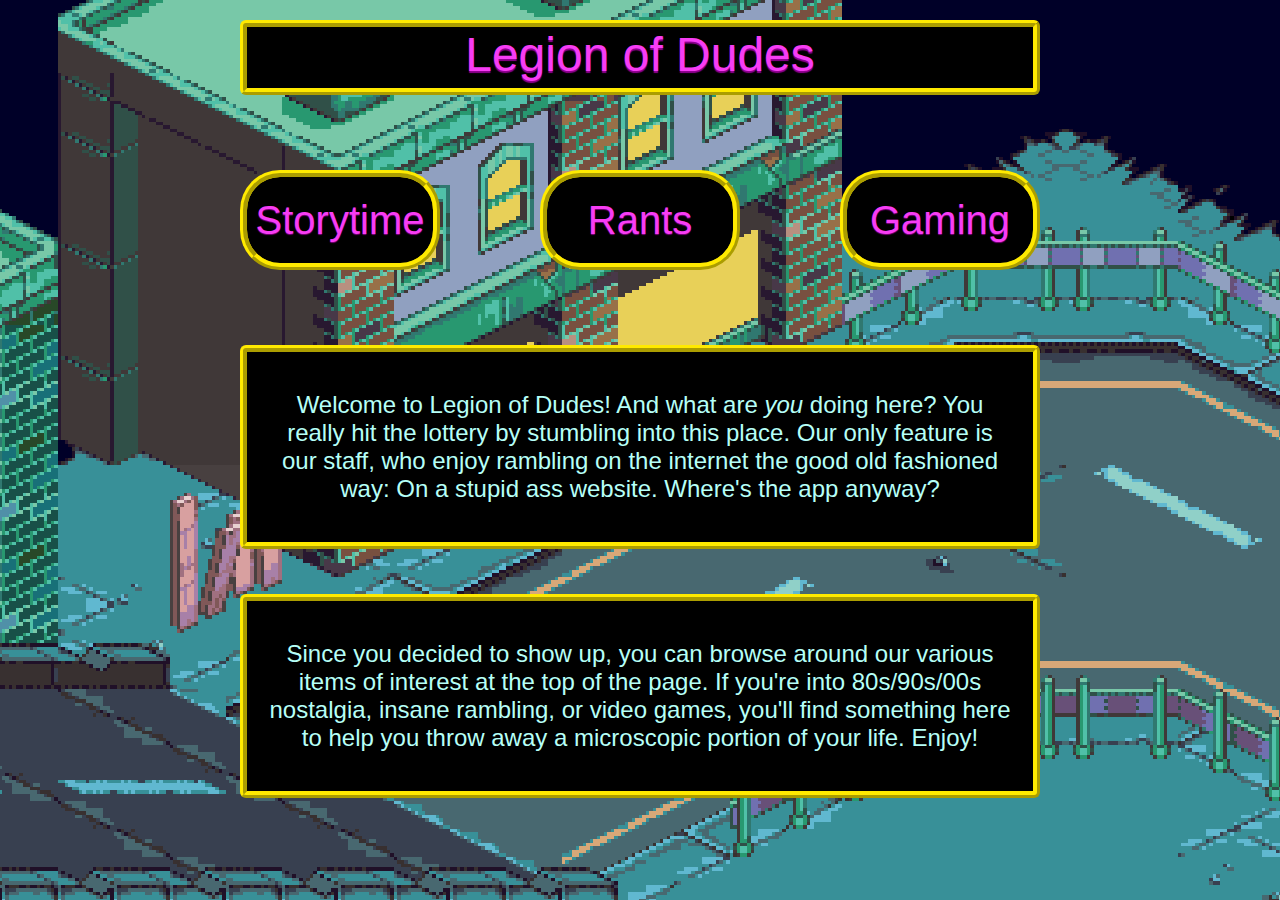
<file: index.html>
<!DOCTYPE html>
<html lang="en">
<head>
    <meta charset="UTF-8">
    <meta name="viewport" content="width=device-width, initial-scale=1.0" />

    <link rel="stylesheet" href="stylesheet.css">
    <title>Legion of Dudes</title>
</head>

<body>
    <h1 class="screentitle">Legion of Dudes</h1>

    <div id="indexbuttons">
        <button class="indbuttons" id="storytimebutton" onclick="window.location.href='storytimemenu.html';">Storytime</button><button class="indbuttons" id="rantsbutton" onclick="window.location.href='rantsmenu.html';">Rants</button><button class="indbuttons" id="videogamesbutton" onclick="window.location.href='videogamesmenu.html';">Gaming</button>
    </div>
        
    

    <div class="gentext">
        <p>Welcome to Legion of Dudes!  And what are <i>you</i> doing here?  You really hit the lottery by stumbling into this place.  
            Our only feature is our staff, who enjoy rambling on the internet the good old fashioned way:  On a stupid ass website.  
            Where's the app anyway?
        </p>
        </p>
    </div>
    
    <div class="gentext">
        <p>Since you decided to show up, you can browse around our various items of interest at the top of the page.  If you're 
            into 80s/90s/00s nostalgia, insane rambling, or video games, you'll find something here to help you throw away a 
            microscopic portion of your life.  Enjoy!
        </p>
    </div>
    

</body>
</html>
</file>
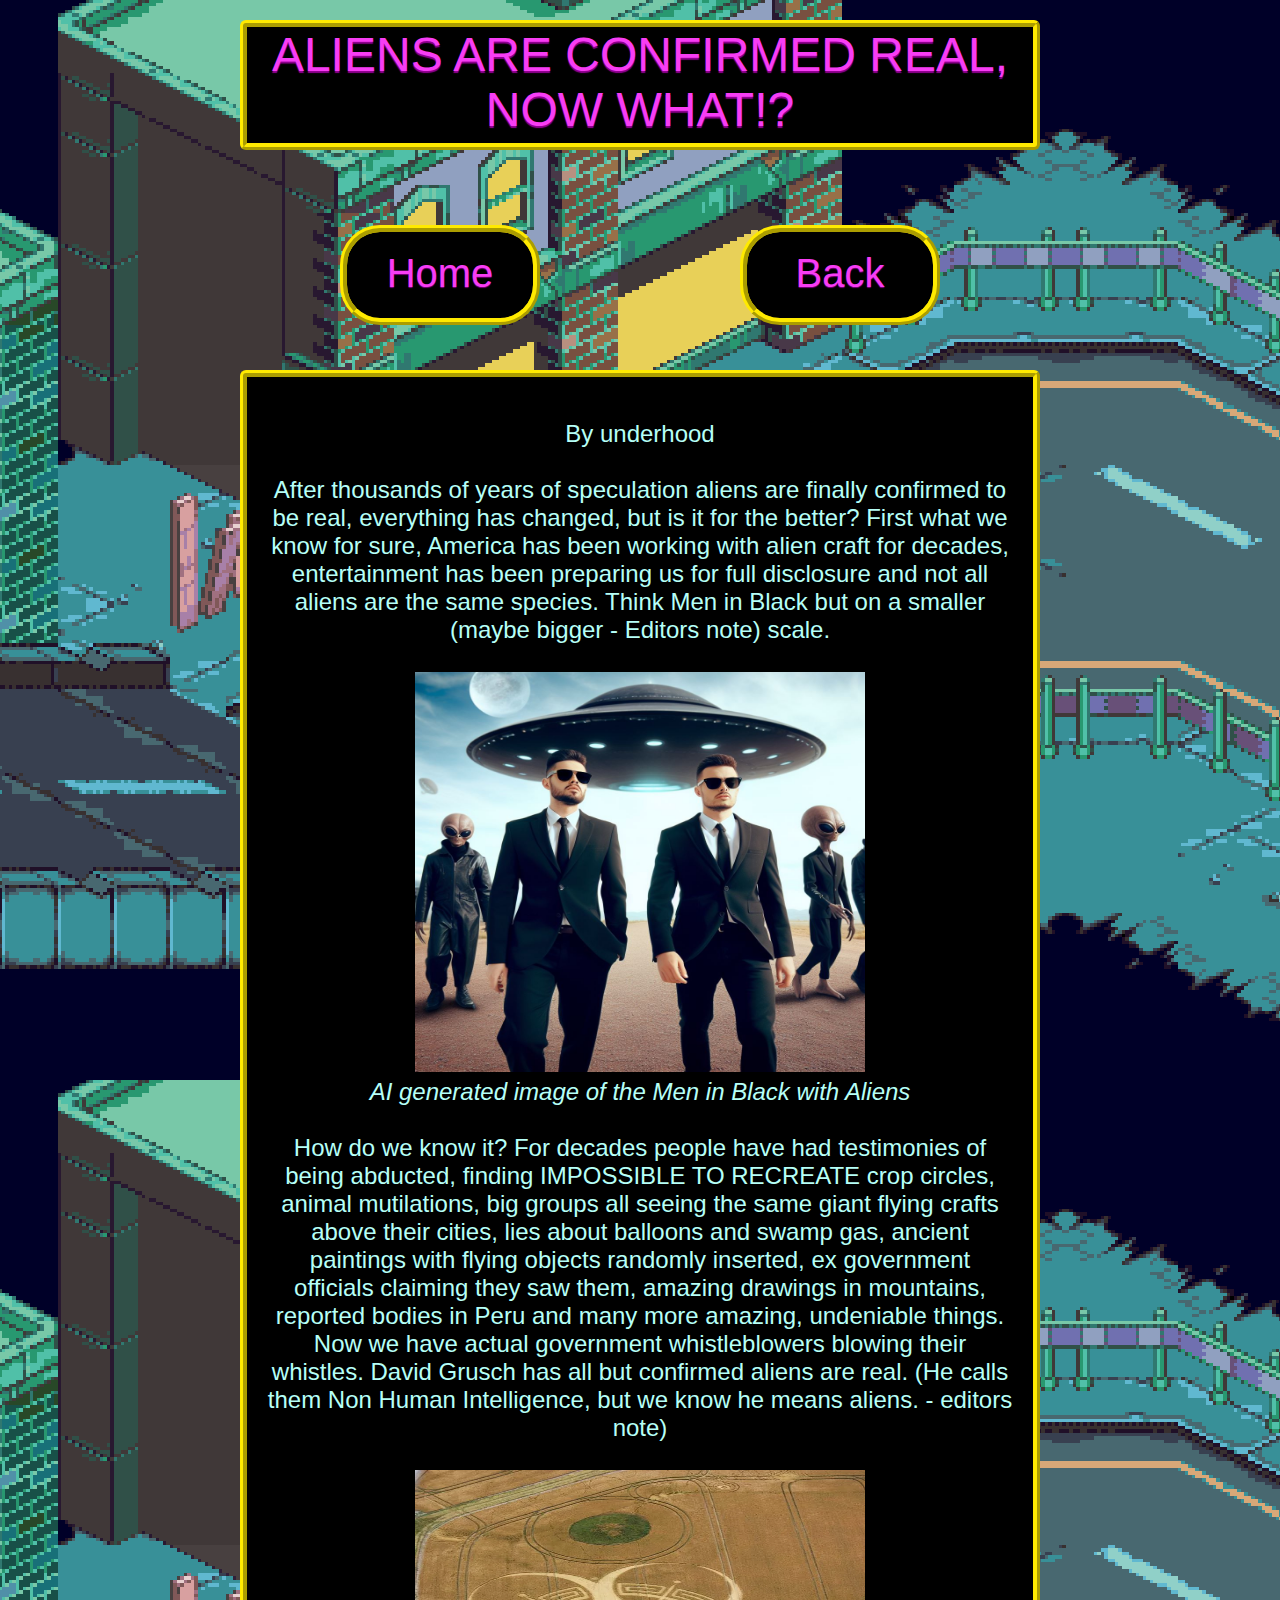
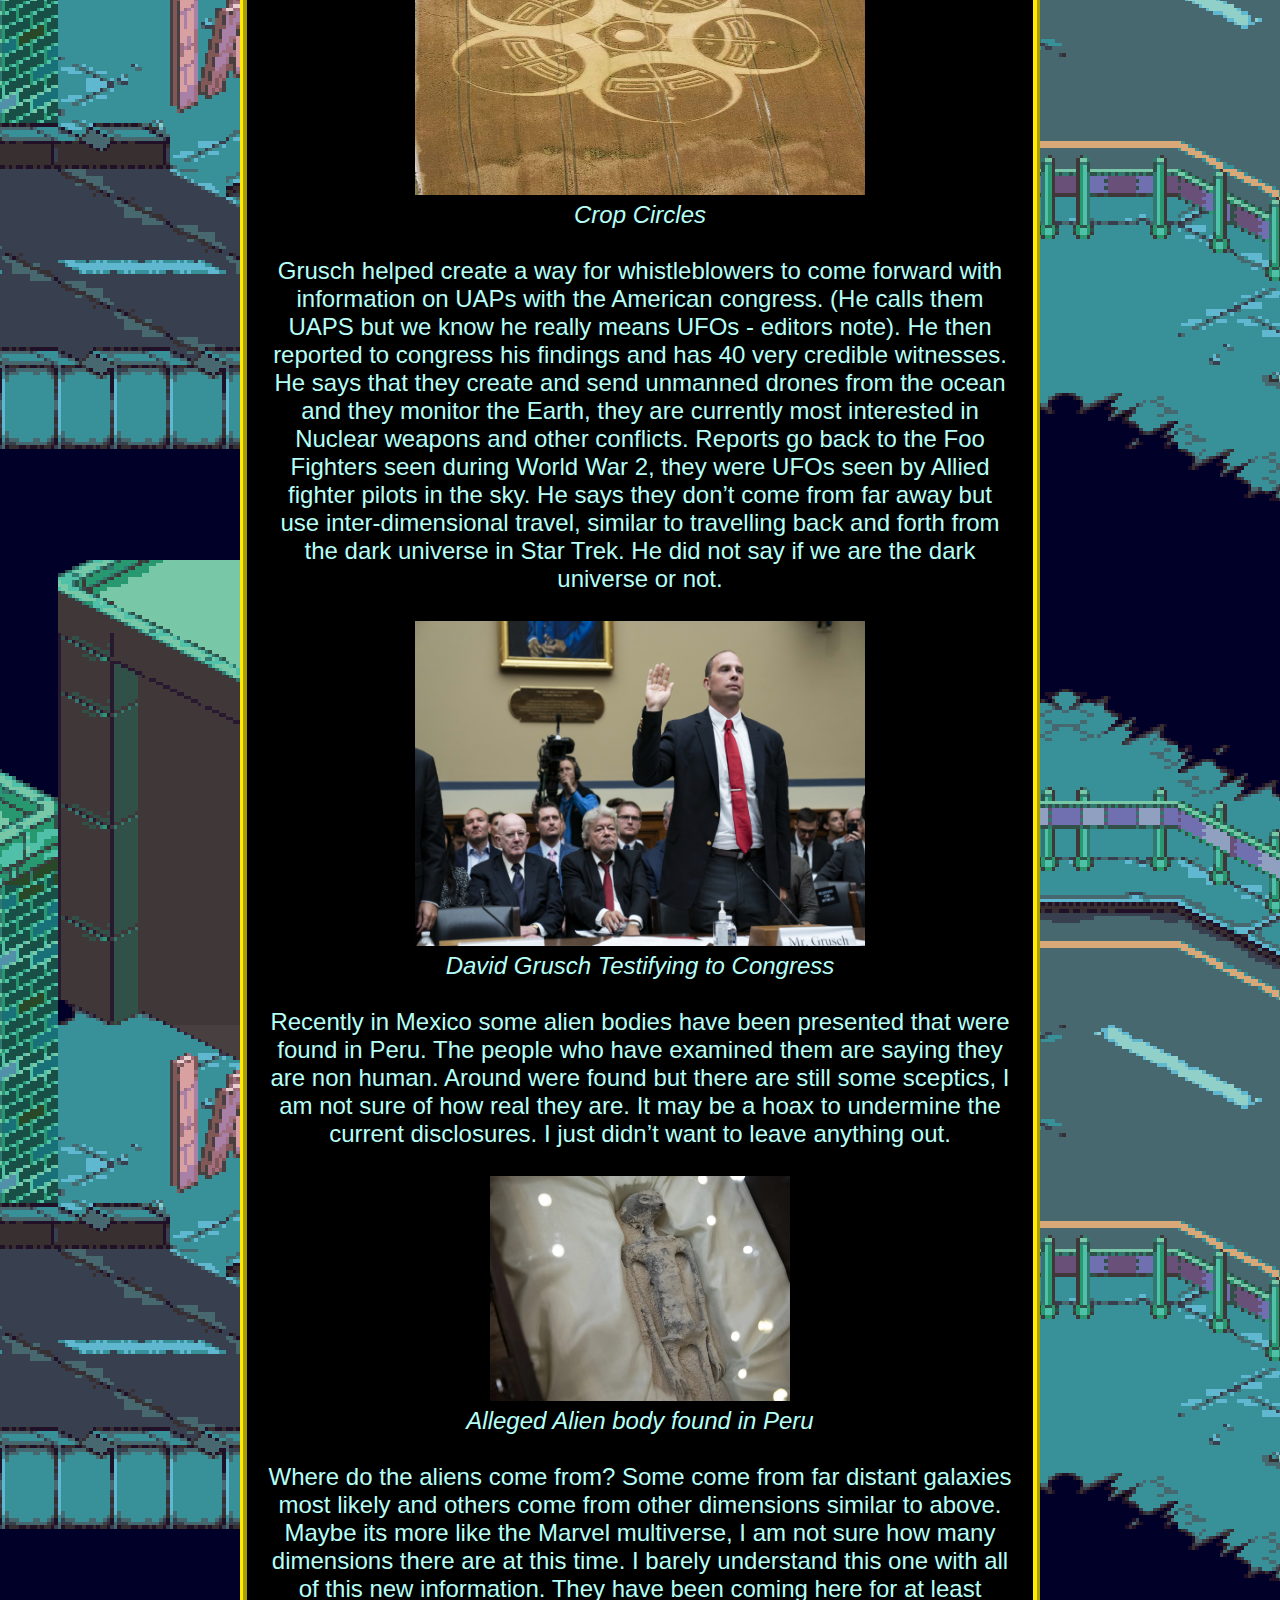
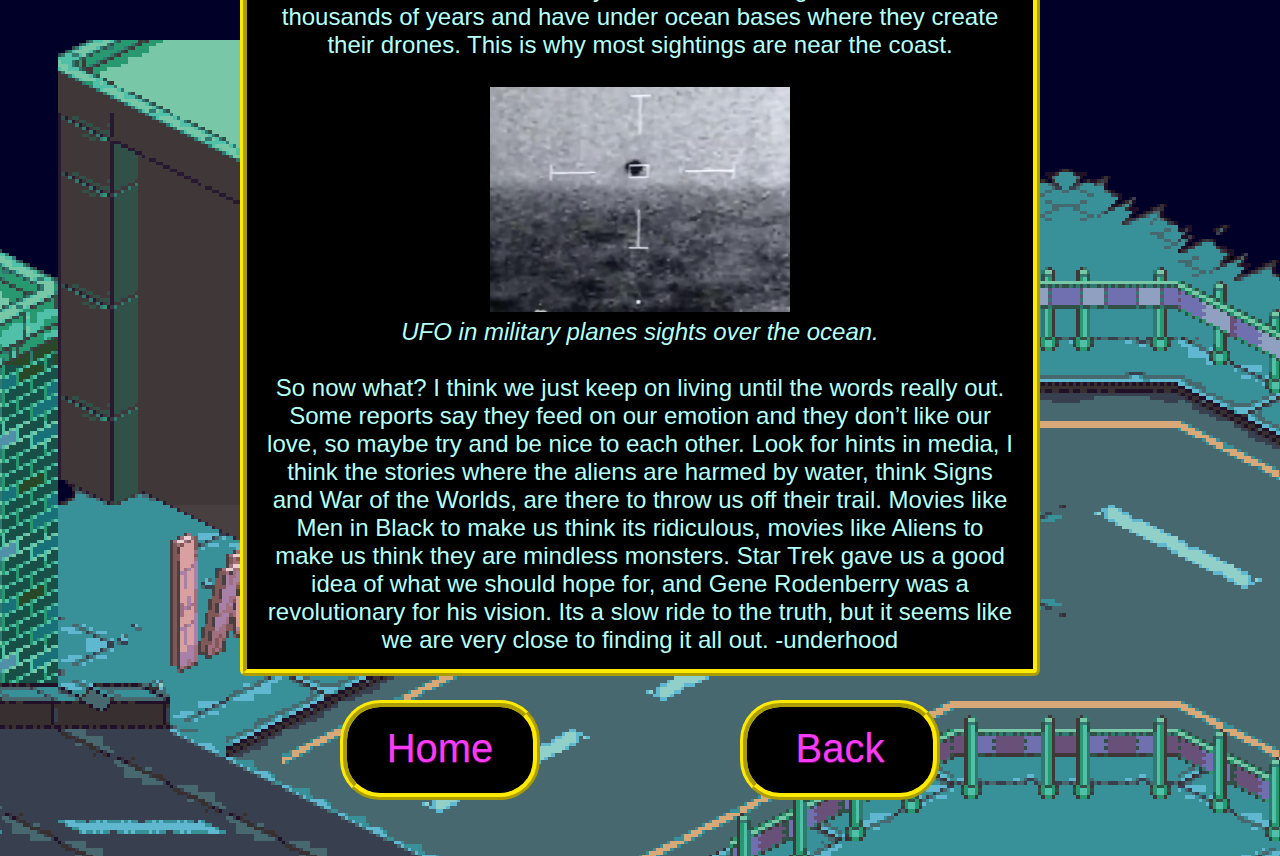
<file: aliensreal.html>
<!DOCTYPE html>
<html lang="en">
    <head>
        <meta charset="UTF-8">
        <meta name="viewport" content="width=device-width, initial-scale=1.0"/>
        <link rel="stylesheet" href="stylesheet.css">
        <title class="screentitle">ALIENS ARE CONFIRMED REAL, NOW WHAT!?</title>
    </head>

<body class="mobilebody">
    <h1 class="screentitle">ALIENS ARE CONFIRMED REAL, NOW WHAT!?</h1>

    <div id="indexbuttons">
        <button id="homebutton" onclick="window.location.href='index.html';">Home
        </button><button id="homebutton" onclick="window.location.href='storytimemenu.html';">Back</button>
    </div>  

    <p class="gentext" class="mobilebody"><br>By underhood<br><br>
    After thousands of years of speculation aliens are finally confirmed to be real, everything has
    changed, but is it for the better? First what we know for sure, America has been working with alien
    craft for decades, entertainment has been preparing us for full disclosure and not all aliens are 
    the same species. Think Men in Black but on a smaller (maybe bigger - Editors note) scale. 
    <br><br>
    
    <img src="meninblack.png" alt="here they come" class="articlepic" width="450" height="400">
    <br>
    <i>AI generated image of the Men in Black with Aliens</i>   
    <br><br>
    How do we know it? For decades people have had testimonies of being abducted, finding IMPOSSIBLE TO 
    RECREATE crop circles, animal mutilations, big groups all seeing the same giant flying crafts above 
    their cities, lies about balloons and swamp gas, ancient paintings with flying objects randomly 
    inserted, ex government officials claiming they saw them, amazing drawings in mountains, reported 
    bodies in Peru and many more amazing, undeniable things. Now we have actual government 
    whistleblowers blowing their whistles. David Grusch has all but confirmed aliens are real. (He calls
    them Non Human Intelligence, but we know he means aliens. - editors note)
    <br><br>
    <img src="cropcircles.png" alt="WHO DID THIS" class="articlepic" width="450" height="325">
    <br>
    <i>Crop Circles</i>
    <br><br>
    Grusch helped create a way for whistleblowers to come forward with information on UAPs with the 
    American congress. (He calls them UAPS but we know he really means UFOs - editors note). He then 
    reported to congress his findings and has 40 very credible witnesses.   He says that they create 
    and send unmanned drones from the ocean and they monitor the Earth, they are currently most 
    interested in Nuclear weapons and other conflicts. Reports go back to the Foo Fighters seen during 
    World War 2, they were UFOs seen by Allied fighter pilots in the sky. He says they don’t come from 
    far away but use inter-dimensional travel, similar to travelling back and forth from the dark 
    universe in Star Trek. He did not say if we are the dark universe or not.
    <br><br>
    <img src="testifyguy.png" alt="Insert RATM reference" class="articlepic" width="450" height="325">
    <br>
    <i>David Grusch Testifying to Congress</i>
    <br><br>
    Recently in Mexico some alien bodies have been presented that were found in Peru. The people who 
    have examined them are saying they are non human. Around were found but there are still some 
    sceptics, I am not sure of how real they are. It may be a hoax to undermine the current 
    disclosures. I just didn’t want to leave anything out. 
    <br><br>
    <img src="aliendead.png" alt="Looks a bit crusty" class="articlepic" width="300" height="225">
    <br>
    <i>Alleged Alien body found in Peru</i>
    <br><br>
    Where do the aliens come from? Some come from far distant galaxies most likely and others come from 
    other dimensions similar to above. Maybe its more like the Marvel multiverse, I am not sure how 
    many dimensions there are at this time. I barely understand this one with all of this new 
    information. They have been coming here for at least thousands of years and have under ocean bases 
    where they create their drones. This is why most sightings are near the coast. 
    <br><br>
    <img src="ufocrosshair.png" alt="FIRE!" class="articlepic" width="300" height="225">
    <br>
    <i>UFO in military planes sights over the ocean.</i>
    <br><br>
    So now what? I think we just keep on living until the words really out. Some reports say they feed 
    on our emotion and they don’t like our love, so maybe try and be nice to each other. Look for hints
     in media, I think the stories where the aliens are harmed by water, think Signs and War of the 
     Worlds, are there to throw us off their trail. Movies like Men in Black to make us think its 
     ridiculous, movies like Aliens to make us think they are mindless monsters.  Star Trek gave us a 
     good idea of what we should hope for, and Gene Rodenberry was a revolutionary for his vision. Its 
     a slow ride to the truth, but it seems like we are very close to finding it all out.

-underhood


    <br>
    <div id="indexbuttons">
        <button id="homebutton" onclick="window.location.href='index.html';">Home</button>
        <button id="homebutton" onclick="window.location.href='storytimemenu.html';">Back</button>    
    </div> 
    <br><br>
</body>
</html>
</file>
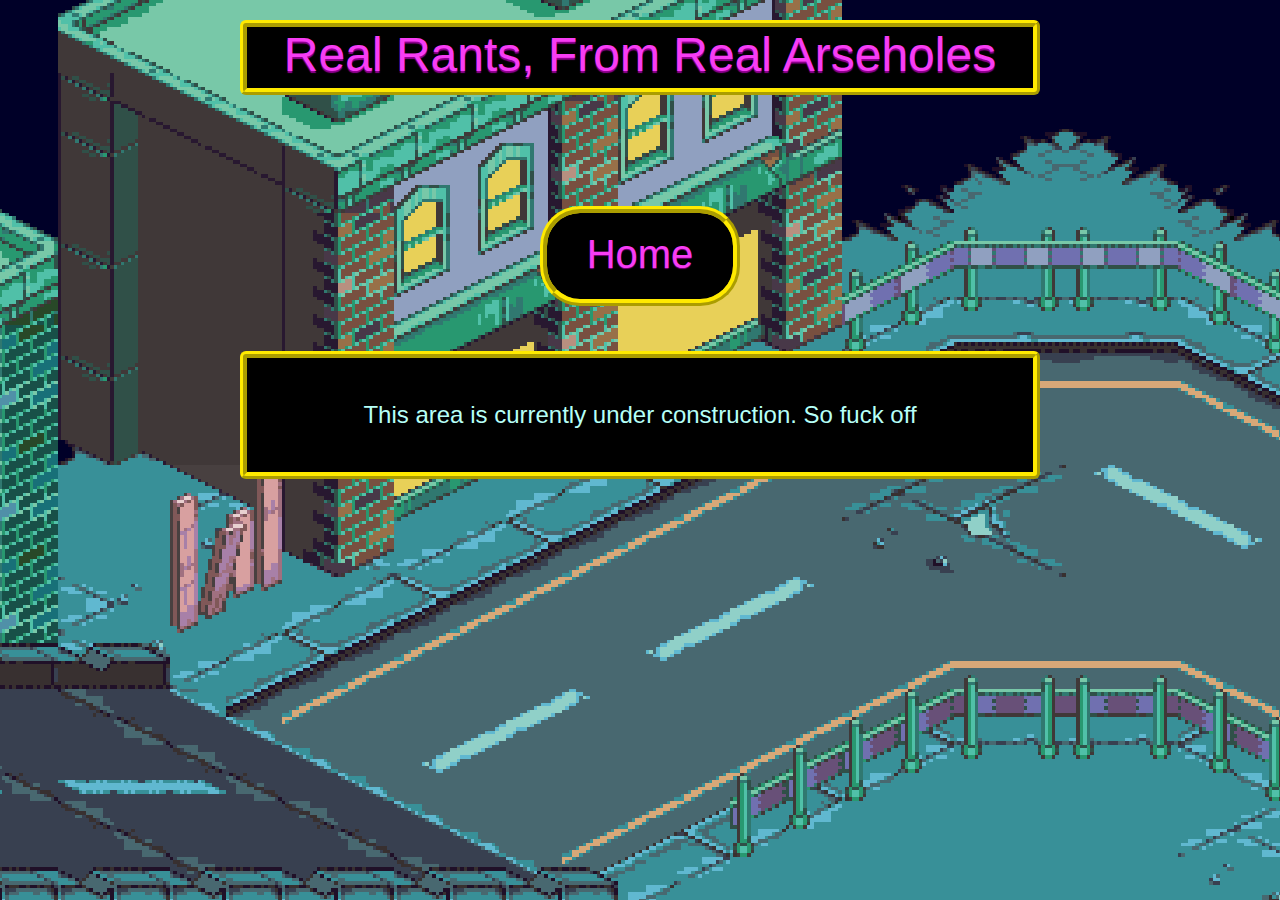
<file: rantsmenu.html>
<!DOCTYPE html>
<html lang="en">
<head>
    <meta charset="UTF-8">
    <meta name="viewport" content="width=device-width, initial-scale=1.0">
    <title>Document</title>
    <link rel="stylesheet" href="stylesheet.css">
</head>

<body>
  <h1>Real Rants, From Real Arseholes
  </h1>  
  <br><br>
  
  <div>
    <button id="homebutton" onclick="window.location.href='index.html';">Home
  </div>  
  <div>
    <p class="gentext">
      <br>
      This area is currently under construction.  So fuck off
      <br><br>
    </p> 
  </div>

</body>
</html>
</file>
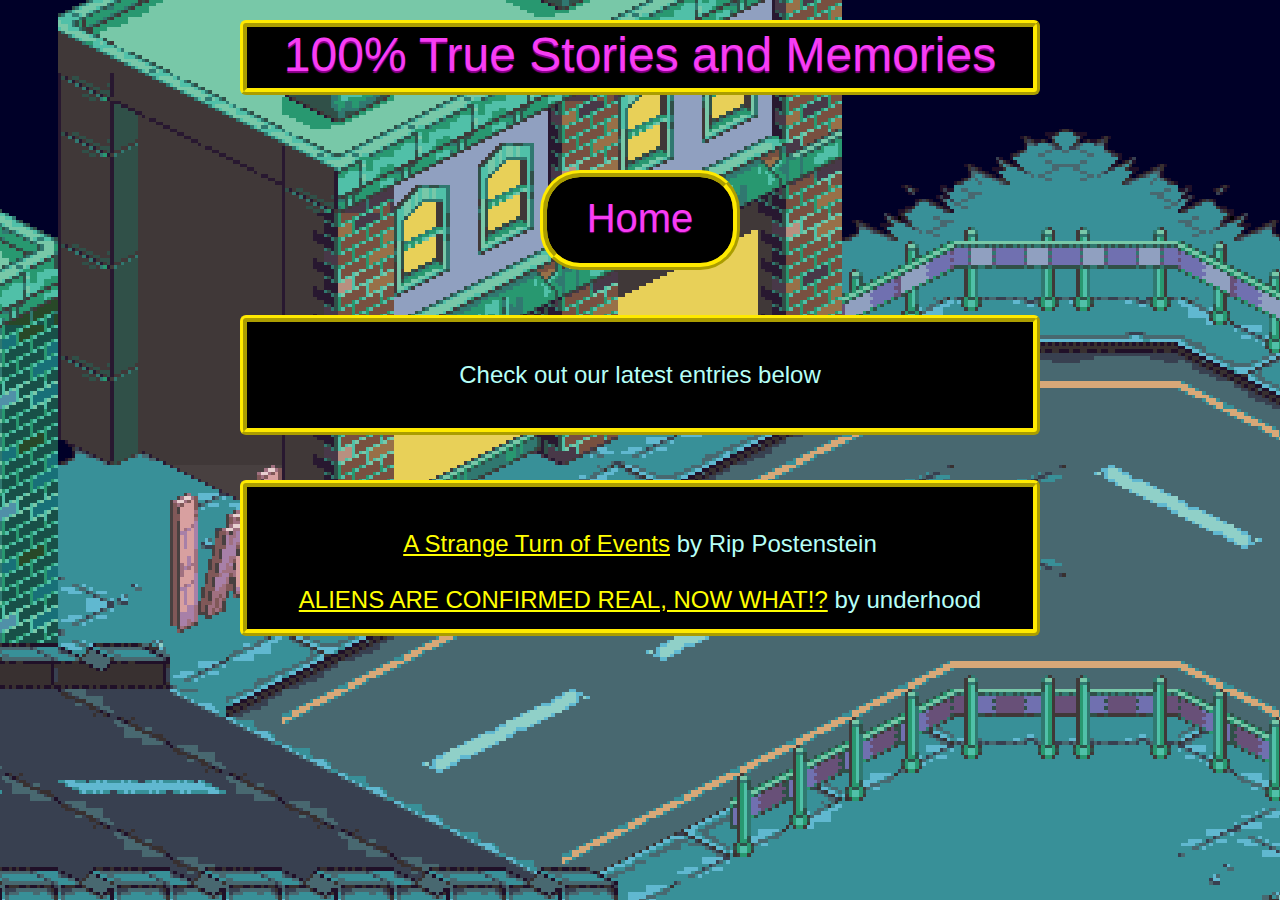
<file: storytimemenu.html>
<!DOCTYPE html>
<html lang="en">
<head>
    <meta charset="UTF-8">
    <meta name="viewport" content="width=device-width, initial-scale=1.0"/>
    <link rel="stylesheet" href="stylesheet.css">
    <title>Storytime HQ</title>
</head>
<body>
    <h1 class="screentitle">100% True Stories and Memories</h1>
    <div class="homebuttondiv">
        <button id="homebutton" onclick="window.location.href='index.html';">Home
    </div>  

    <div class="gentext">
    <p class="textblock">Check out our latest entries below <!--or click on one of our award-winning writers to browse-->   
    </p>
    </div>

<!--this area can be used for buttons to rep each writer later-->

<div id="recent-article">
    <p class="gentext" class="needs-padding"><br><a href="strangeturn.html">A Strange Turn of Events</a> by Rip Postenstein
    <br>
    <br>
    <a href="aliensreal.html">ALIENS ARE CONFIRMED REAL, NOW WHAT!?</a> by underhood
    </p>
   
</div>
</body>
</html>
</file>
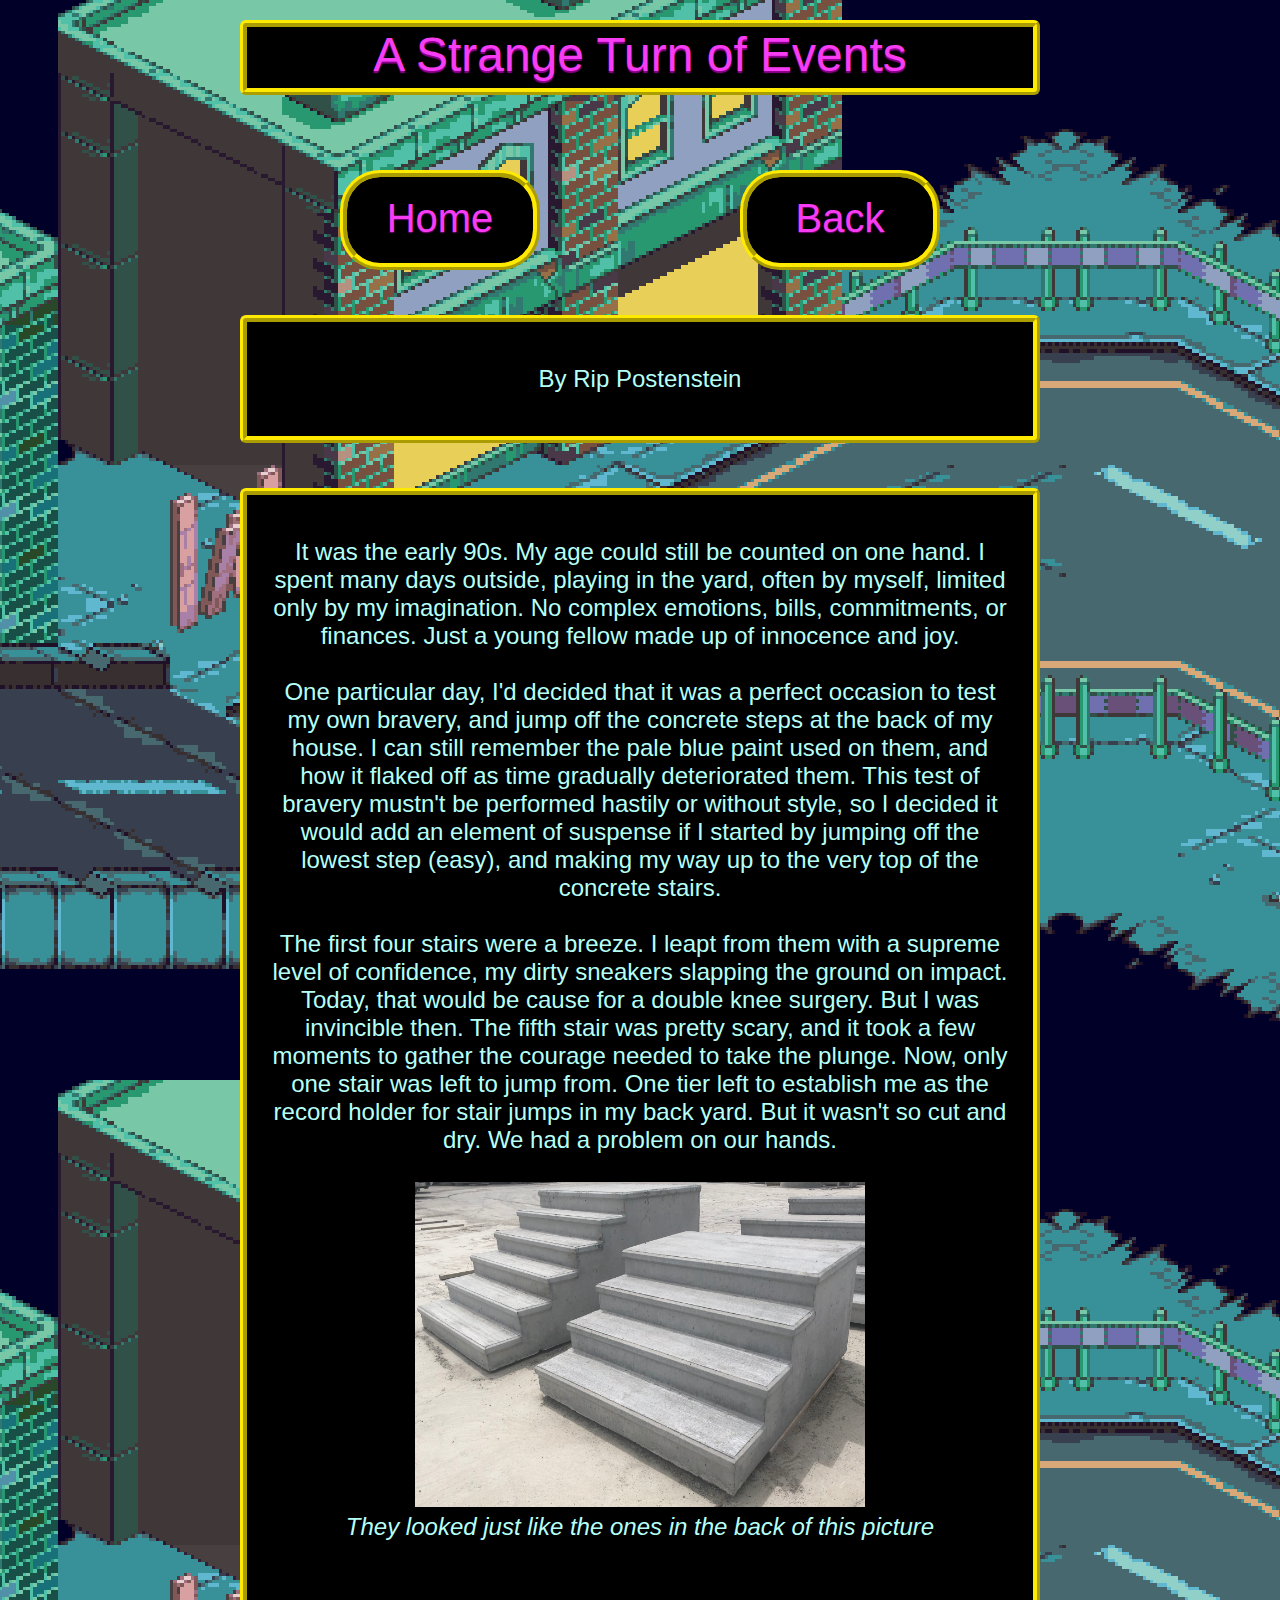
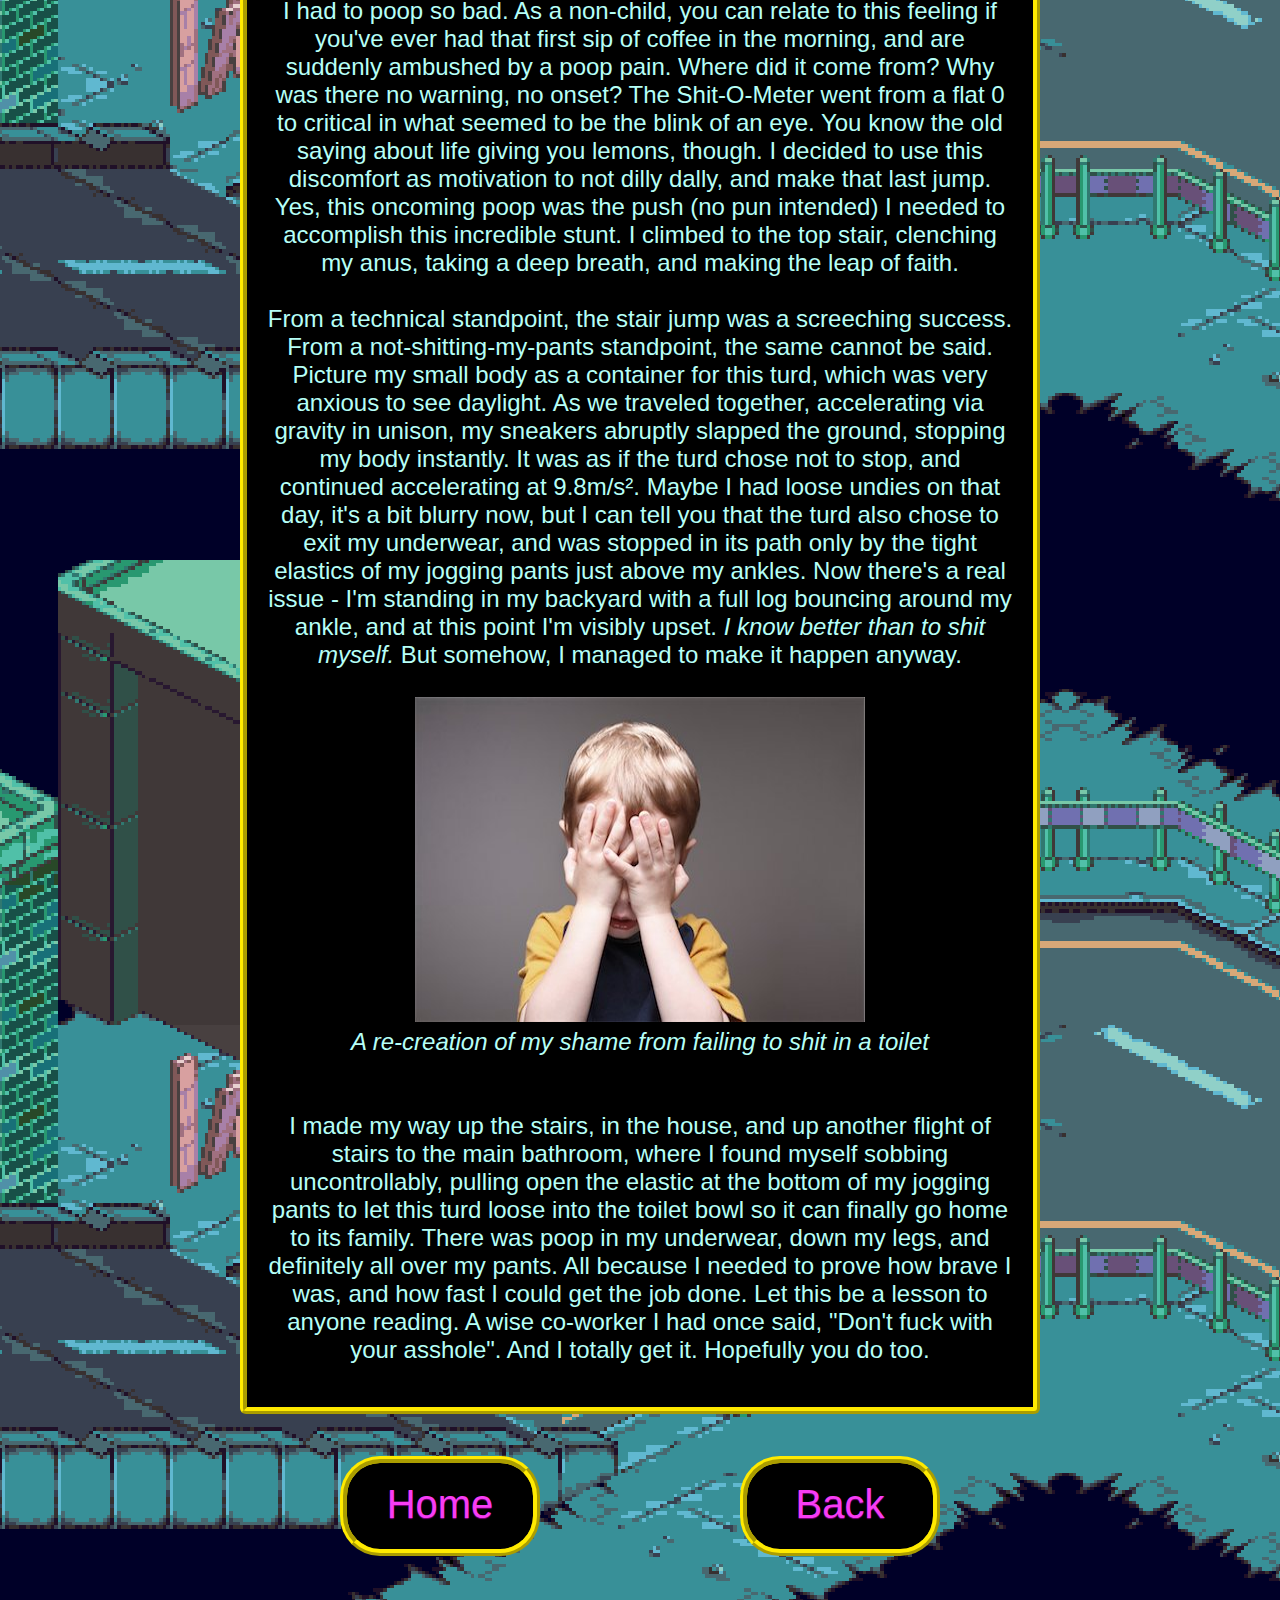
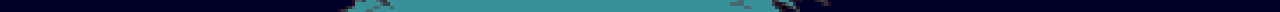
<file: strangeturn.html>
<!DOCTYPE html>
<html lang="en">
    <head>
        <meta charset="UTF-8">
        <meta name="viewport" content="width=device-width, initial-scale=1.0"/>
        <link rel="stylesheet" href="stylesheet.css">
        <title>A Strange Turn of Events</title>
    </head>

<body id="strangeturnbody">
    <h1 class="screentitle">A Strange Turn of Events</h1>

    <div id="indexbuttons">
        <button id="homebutton" onclick="window.location.href='index.html';">Home</button>
        <button id="homebutton" onclick="window.location.href='storytimemenu.html';">Back</button>    
    </div> 

    <p class="gentext"><br>By Rip Postenstein <br><br>
    </p>
    <p class="gentext">
        <br>
        It was the early 90s.  My age could still be counted on one hand. I spent many days outside, playing in the yard,
        often by myself, limited only by my imagination.  No complex emotions,
        bills, commitments, or finances.  Just a young fellow made up of innocence and joy.
        <br><br>
        One particular day, I'd decided that it was a perfect occasion to test my own bravery, 
        and jump off the concrete steps at the back of my house.  I can still remember the pale 
        blue paint used on them, and how it flaked off as time gradually deteriorated them.  This 
        test of bravery mustn't be performed hastily or without style, so I decided it would add an 
        element of suspense if I started by jumping off the lowest step (easy), and making my way up to
        the very top of the concrete stairs.
        <br><br>
        The first four stairs were a breeze.  I leapt from them with a supreme level of confidence, my dirty sneakers
        slapping the ground on impact.  Today, that would be cause for a double knee surgery.  But I was invincible then.  The fifth stair
        was pretty scary, and it took a few moments to gather the courage needed to take the plunge.  Now, only one stair was left to 
        jump from.  One tier left to establish me as the record holder for stair jumps in my back yard.  But it wasn't so cut and dry. 
        We had a problem on our hands.
        <br><br>
        <img src="concrete steps.jpeg" alt="Brings back memories." class="articlepic"  width="450" height="325">
        <br>
        <i> They looked just like the ones in the back of this picture
        </i>
        <br><br><br>
        I had to poop so bad.  As a non-child, you can relate to this feeling if you've ever had that first sip of coffee in the morning,
        and are suddenly ambushed by a poop pain.  Where did it come from?  Why was there no warning, no onset?  The Shit-O-Meter went from
        a flat 0 to critical in what seemed to be the blink of an eye.  You know the old saying about life giving you lemons, though.  I decided
        to use this discomfort as motivation to not dilly dally, and make that last jump.  Yes, this oncoming poop was the push (no
        pun intended) I needed to accomplish this incredible stunt.  I climbed to the top stair, clenching my anus, taking a deep breath, and 
        making the leap of faith.
        <br><br>
        From a technical standpoint, the stair jump was a screeching success.  From a not-shitting-my-pants standpoint, the same cannot be said.  
        Picture my small body as a container for this turd, which was very anxious to see daylight.  As we traveled together, accelerating
        via gravity in unison, my sneakers abruptly slapped the ground, stopping my body instantly.  It was as if the turd chose not to stop, and 
        continued accelerating at 9.8m/s².  Maybe I had loose undies on that day, it's a bit blurry now, but I can tell you that the turd also chose
        to exit my underwear, and was stopped in its path only by the tight elastics of my jogging pants just above my ankles.  Now there's a real issue -
        I'm standing in my backyard with a full log bouncing around my ankle, and at this point I'm visibly upset.  <i>I know better than to shit myself.</i>
        But somehow, I managed to make it happen anyway.
        <br><br>
        
        <img src="ashamedboy.jpeg" alt="Sad Doggin'" class="articlepic" width="450" height="325">
        <br>
        <i>A re-creation of my shame from failing to shit in a toilet</i>
        <br><br><br>
        I made my way up the stairs, in the house, and up another flight of stairs to the main bathroom, where I found myself sobbing uncontrollably, pulling
        open the elastic at the bottom of my jogging pants to let this turd loose into the toilet bowl so it can finally go home to its family.  There was poop in my
        underwear, down my legs, and definitely all over my pants.  All because I needed to prove how brave I was, and how fast I could get the job done.  Let
        this be a lesson to anyone reading.  A wise co-worker I had once said, "Don't fuck with your asshole".  And I totally get it.  Hopefully you do too.
        <br><br>
    </p>
    <br>
    <div id="indexbuttons">
        <button id="homebutton" onclick="window.location.href='index.html';">Home</button>
        <button id="homebutton" onclick="window.location.href='storytimemenu.html';">Back</button>    
    </div> 
    <br><br>
</body>
</html>
</file>
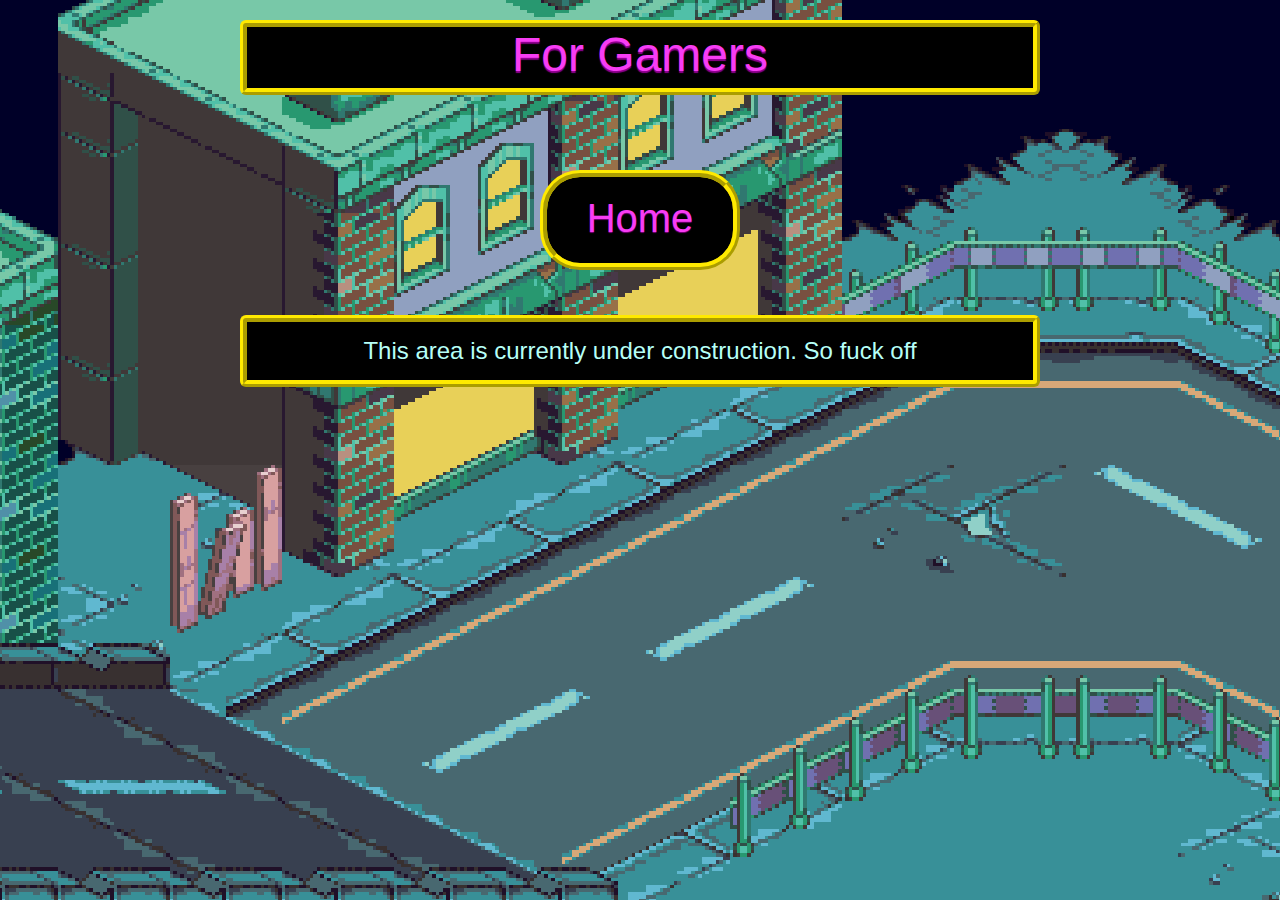
<file: videogamesmenu.html>
<!DOCTYPE html>
<html lang="en">
<head>
    <meta charset="UTF-8">
    <meta name="viewport" content="width=device-width, initial-scale=1.0"/>
    <title>Video Games Menu</title>
    <link rel="stylesheet" href="stylesheet.css">
</head>
    <h1 class="screentitle">For Gamers</h1>
    <div>
        <button id="homebutton" onclick="window.location.href='index.html';">Home
    </div>  
    
    <p class="gentext">
        This area is currently under construction.  So fuck off   
    </p>
    
<body>
    
</body>
</html>
</file>
<file: stylesheet.css>
h1 {
    text-align: center;
    font-family: Impact, Haettenschweiler, 'Arial Narrow Bold', sans-serif;
    font-size: 48px;
    font-weight:lighter;
    background-color: black;
    margin: auto;
    border: solid rgb(255, 234, 0) 7px;
    border-radius: 6px;
    margin-bottom: 75px;
    max-width: 800px;
    padding-left: 20px;
    padding-right: 20px;
    padding-bottom: 6px;
    text-shadow: 0px 2px 1px rgb(145, 1, 145);
    border-style: ridge;
    
    
}

body {
    background-image: url(bg.jpeg);
    font-family:'Gill Sans', 'Gill Sans MT', Calibri, 'Trebuchet MS', sans-serif;
    font-weight: 100px;
    max-width: 800px; 
    background-color: black;
    color: rgb(247, 61, 244);
    margin: auto;
    text-align: center;
    padding-top: 20px;
    padding-bottom: 20px;
    
    
    

}
.gentext {
    background-color: black;
    border: solid 7px rgb(255, 234, 0);
    border-style:ridge;
    color: rgb(182, 255, 247);
    padding-left: 20px;
    padding-right: 20px;
    border-radius: 6px;
    font-size: 150%;
    font-weight:lighter;
    margin-top: 45px; 
    padding-block: 15px;
    
}

button {
    color:rgb(247, 61, 244);
    background-color: black;
    width: 200px;
    height: 100px;
    font-size: 100%;
    border: solid 7px rgb(255, 234, 0);
    border-radius: 1em;
    font-family: Impact, Haettenschweiler, 'Arial Narrow Bold', sans-serif;
    border-style: ridge;
    text-shadow: 0px 1px 1px rgb(124, 0, 124);
    margin-bottom: 30px;
    
    
    
}

button:hover {
    box-shadow: 0px 0px 15px rgb(255, 234, 0);
}

a {
    color: yellow;
}
a:visited {
    color: rgb(17, 198, 222)
}
a:hover {
    color: rgb(113, 235, 6);
}

#indexbuttons {
    display: flex;
    flex-direction: row;
    justify-content:space-between;
    font-size: 40px;
}
#homebutton {
    
    margin: auto;
    font-size: 40px;
    padding-bottom: 5px;
    align-items: center;
    
}

@media screen and (max-width: 380px){
    .indbuttons {
        font-size: 24px;
        margin: 3px;
        height: 65px;
    }    
    .screentitle {
            font-size: 38px;
            padding-top: 10px;
            padding-bottom: 10px;
        }
             
    #homebutton {
      
        height: 50px;
        width: 125px;
        scale: 100%;
        border: solid 9px rgb(255, 234, 0);
        border-style: ridge;
        font-size: 24px;
        
    }  


    .gentext {
        font-size: 18px;
    }

    .articlepic {
        height: 200px;
        width: 225px;
    }                   
    
    
}



@media screen and (max-width: 350px){
    .indbuttons {
        font-size: 20px;
        margin: 3px;
        height: 55px;
        
    }  
    #homebutton {
      
        height: 50px;
        width: 125px;
        scale: 100%;
        border: solid 9px rgb(255, 234, 0);
        border-style: ridge;
        font-size: 24px;
        
    }  

    .screentitle {
        font-size: 32px;
        padding-top: 10px;
        padding-bottom: 10px;
    }
}
</file>
